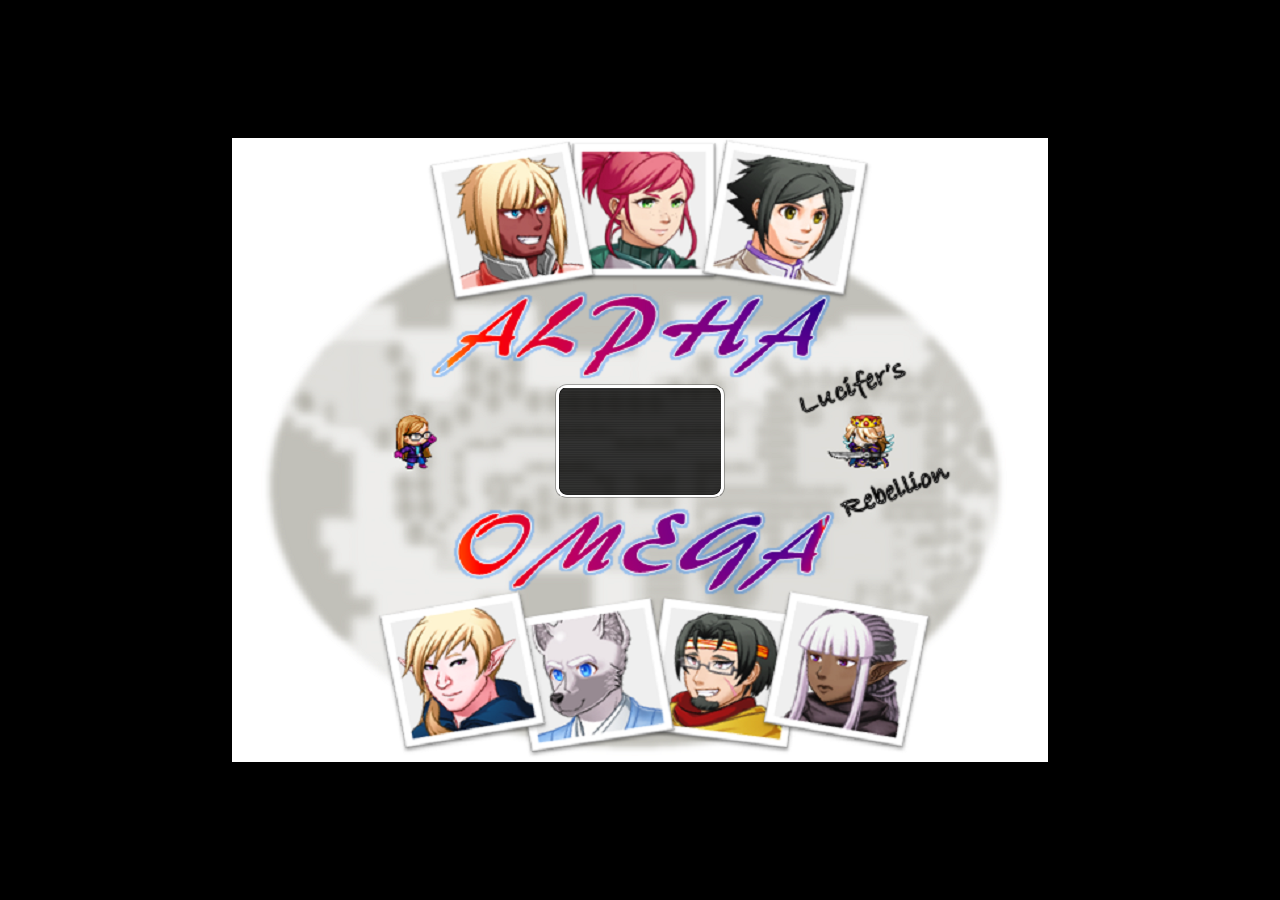
<file: alpha-omega/index.html>
<!DOCTYPE html>
<html>
    <head>
        <meta charset="UTF-8">
        <meta name="apple-mobile-web-app-capable" content="yes">
        <meta name="apple-mobile-web-app-status-bar-style" content="black-translucent">
        <meta name="viewport" content="user-scalable=no">
        <link rel="icon" href="icon/icon.png" type="image/png">
        <link rel="apple-touch-icon" href="icon/icon.png">
        <link rel="stylesheet" type="text/css" href="fonts/gamefont.css">
        <title>Alpha/Omega - DEMO</title>
    </head>
    <body style="background-color: black">
        <script type="text/javascript" src="js/libs/pixi.js"></script>
        <script type="text/javascript" src="js/libs/fpsmeter.js"></script>
        <script type="text/javascript" src="js/libs/lz-string.js"></script>
        <script type="text/javascript" src="js/rpg_core.js"></script>
        <script type="text/javascript" src="js/rpg_managers.js"></script>
        <script type="text/javascript" src="js/rpg_objects.js"></script>
        <script type="text/javascript" src="js/rpg_scenes.js"></script>
        <script type="text/javascript" src="js/rpg_sprites.js"></script>
        <script type="text/javascript" src="js/rpg_windows.js"></script>
        <script type="text/javascript" src="js/plugins.js"></script>
        <script type="text/javascript" src="js/main.js"></script>
    </body>
</html>
</file>
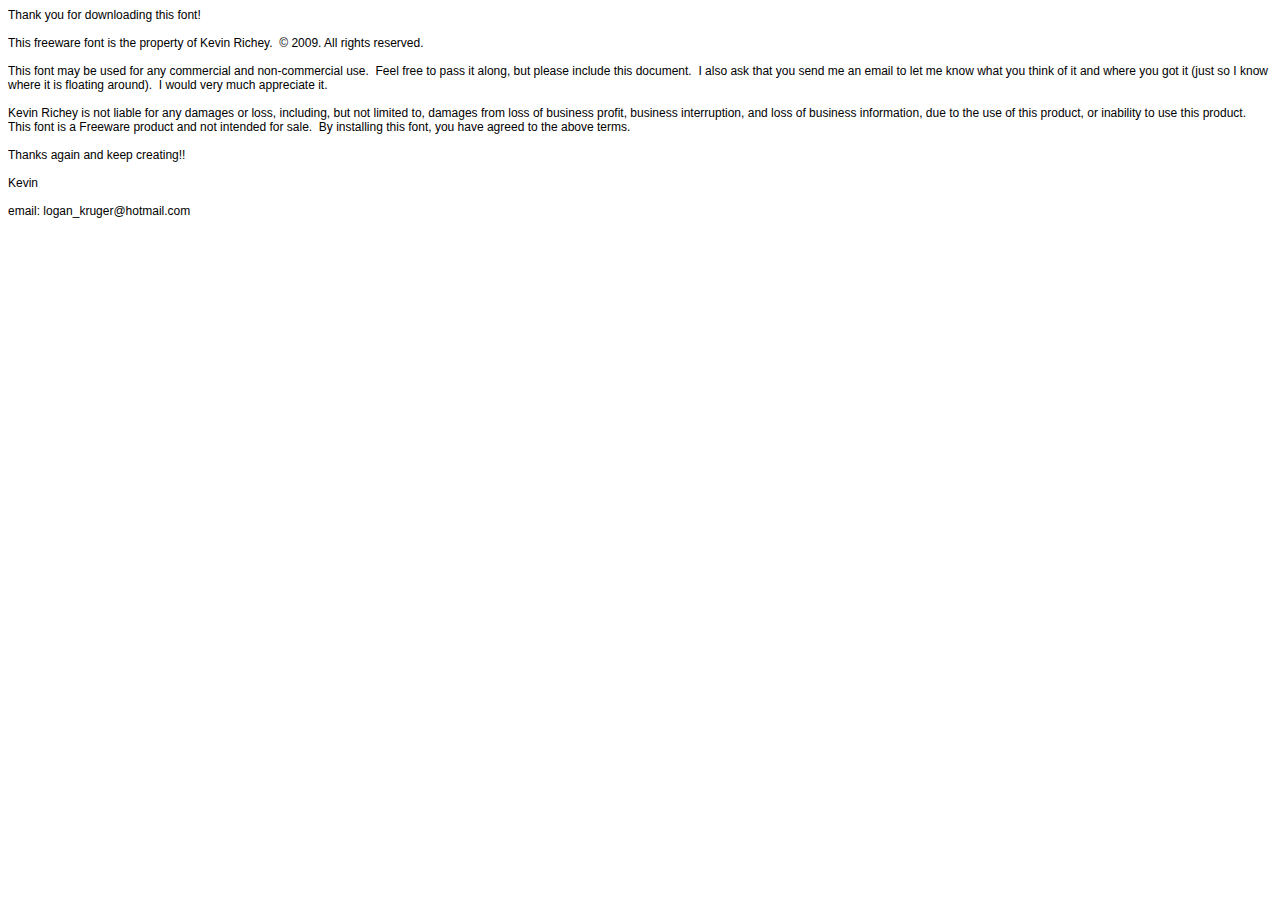
<file: alpha-omega/fonts/mostlymono/Mostly Mono/logan_kruger read me.html>
<!DOCTYPE html PUBLIC "-//W3C//DTD HTML 4.01//EN" "http://www.w3.org/TR/html4/strict.dtd">
<html>
<head>
  <meta http-equiv="Content-Type" content="text/html; charset=UTF-8">
  <meta http-equiv="Content-Style-Type" content="text/css">
  <title></title>
  <meta name="Generator" content="Cocoa HTML Writer">
  <meta name="CocoaVersion" content="824.48">
  <style type="text/css">
    p.p1 {margin: 0.0px 0.0px 0.0px 0.0px; font: 12.0px Helvetica}
    p.p2 {margin: 0.0px 0.0px 0.0px 0.0px; font: 12.0px Helvetica; min-height: 14.0px}
  </style>
</head>
<body>
<p class="p1">Thank you for downloading this font!</p>
<p class="p2"><br></p>
<p class="p1">This freeware font is the property of Kevin Richey.<span class="Apple-converted-space">  </span>© 2009. All rights reserved.</p>
<p class="p2"><br></p>
<p class="p1">This font may be used for any commercial and non-commercial use.<span class="Apple-converted-space">  </span>Feel free to pass it along, but please include this document.<span class="Apple-converted-space">  </span>I also ask that you send me an email to let me know what you think of it and where you got it (just so I know where it is floating around).<span class="Apple-converted-space">  </span>I would very much appreciate it.</p>
<p class="p2"><br></p>
<p class="p1">Kevin Richey is not liable for any damages or loss, including, but not limited to, damages from loss of business profit, business interruption, and loss of business information, due to the use of this product, or inability to use this product.<span class="Apple-converted-space">  </span>This font is a Freeware product and not intended for sale.<span class="Apple-converted-space">  </span>By installing this font, you have agreed to the above terms.<span class="Apple-converted-space"> </span></p>
<p class="p2"><br></p>
<p class="p1">Thanks again and keep creating!!</p>
<p class="p2"><br></p>
<p class="p1">Kevin</p>
<p class="p2"><br></p>
<p class="p1">email: logan_kruger@hotmail.com</p>
</body>
</html>
</file>
<file: alpha-omega/fonts/gamefont.css>
@font-face {
    font-family: GameFont;
    src: url("Qarmic sans Abridged.ttf");
}
</file>
